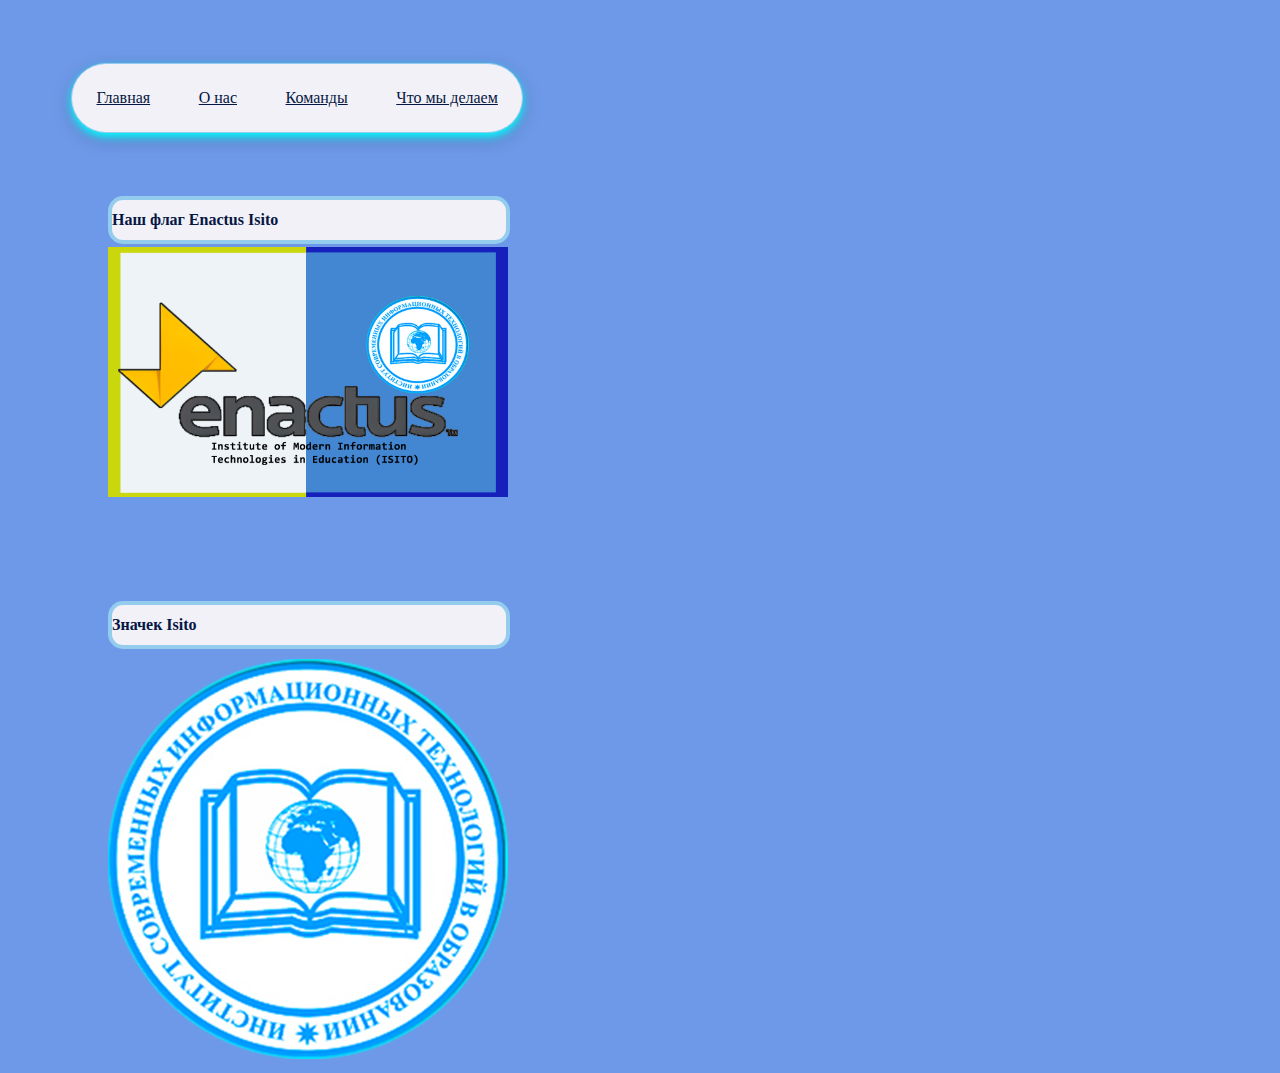
<file: index.html>
<!DOCTYPE html>
<html lang="ru">
  <head>
    <link rel="stylesheet" href="style/style.css" />
    <meta charset="UTF-8" />
    <meta http-equiv="X-UA-Compatible" content="IE=edge" />
    <meta name="viewport" content="width=device-width, initial-scale=1.0" />
    <title>site</title>
  </head>
  <body>
    <!-- menu -->
    <nav id="site-navigation" class="main-navigation">
      <div class="shadepro-menu-container">
        <ul id="navbar-nav" class="navbar-nav">
          <li
            id="menu-item-15804"
            class="menu-item menu-item-type-post_type menu-item-object-page menu-item-home current-menu-item page_item page-item-3792 current_page_item menu-item-15804"
          >
            <a href="#" aria-current="page">Главная</a>
          </li>
          <li
            id="menu-item-15389"
            class="menu-item menu-item-type-custom menu-item-object-custom menu-item-15389"
          >
            <a href="#">О нас</a>
          </li>
          <li
            id="menu-item-15481"
            class="menu-item menu-item-type-custom menu-item-object-custom menu-item-15481"
          >
            <a href="#">Команды</a>
          </li>
          <li
            id="menu-item-15370"
            class="menu-item menu-item-type-post_type menu-item-object-page menu-item-has-children menu-item-15370"
          >
            <a href="#"
              >Что мы делаем<span class="dropdownToggle"
                ><i class="fas fa-angle-down"></i></span
            ></a>
          </li>
        </ul>
      </div>
    </nav>
    <!-- /menu -->
    <h4 class="tflag">Наш флаг Enactus Isito</h4>
    <p class="flag">
      <img src="img/flag2.png" alt="Наш флаг" width="400px" height="250px" />
    </p>
    <h4 class="tflag">Значек Isito</h4>
    <p class="zflag">
      <img
        src="img/znachok.png"
        alt="Наш Значек"
        width="400px"
        height="400px"
      />
    </p>
  </body>
</html>
</file>
<file: style/style.css>
body {
    font-family: var(--font-style);
    background-color:#6e99e9;
}
a{
    color: rgb(6, 22, 68);
    font-family: 'Courier New', Courier, monospace;
    font-family: 'Times New Roman', Times, serif;
}
ul{
    margin:5%;
    width:450px;
    display:flex;
    flex-direction:row;
    list-style:none;
    padding:25px 0;
    border-radius:50px;
    border:0.1px solid #94ccee;
    background-color:#f1f1f7;
    box-shadow:0 4px 8px 0 #00FFFF,0 6px 20px 0 rgba(0,0,0,0.19);
}
li{
    margin:auto;
    color:white;
    font: size 100px;
    cursor:pointer;
}
li:after{
    display:block;
}
li:hover:after{
    transform:scaleX(2);
}
.flag{
 margin: 3px 10px 100px 100px;
}
.tflag{
    color: rgb(6, 22, 68);
    font-family: 'Courier New', Courier, monospace;
    font-family: 'Times New Roman', Times, serif;
    margin: 10px 10px 0px 100px; 
    width: 394px;
    display:flex;
    flex-direction:row;
    list-style:none;
    padding:11px 0;
    border-radius:15px;
    border:4.1px solid #94ccee;
    background-color:#f1f1f7;

}
.zflag{
    color: rgb(6, 22, 68);
    margin: 10px 10px 10px 100px; 
    width: 394px;
    display:block;
    flex-direction:row;
    list-style:none;

}
</file>
